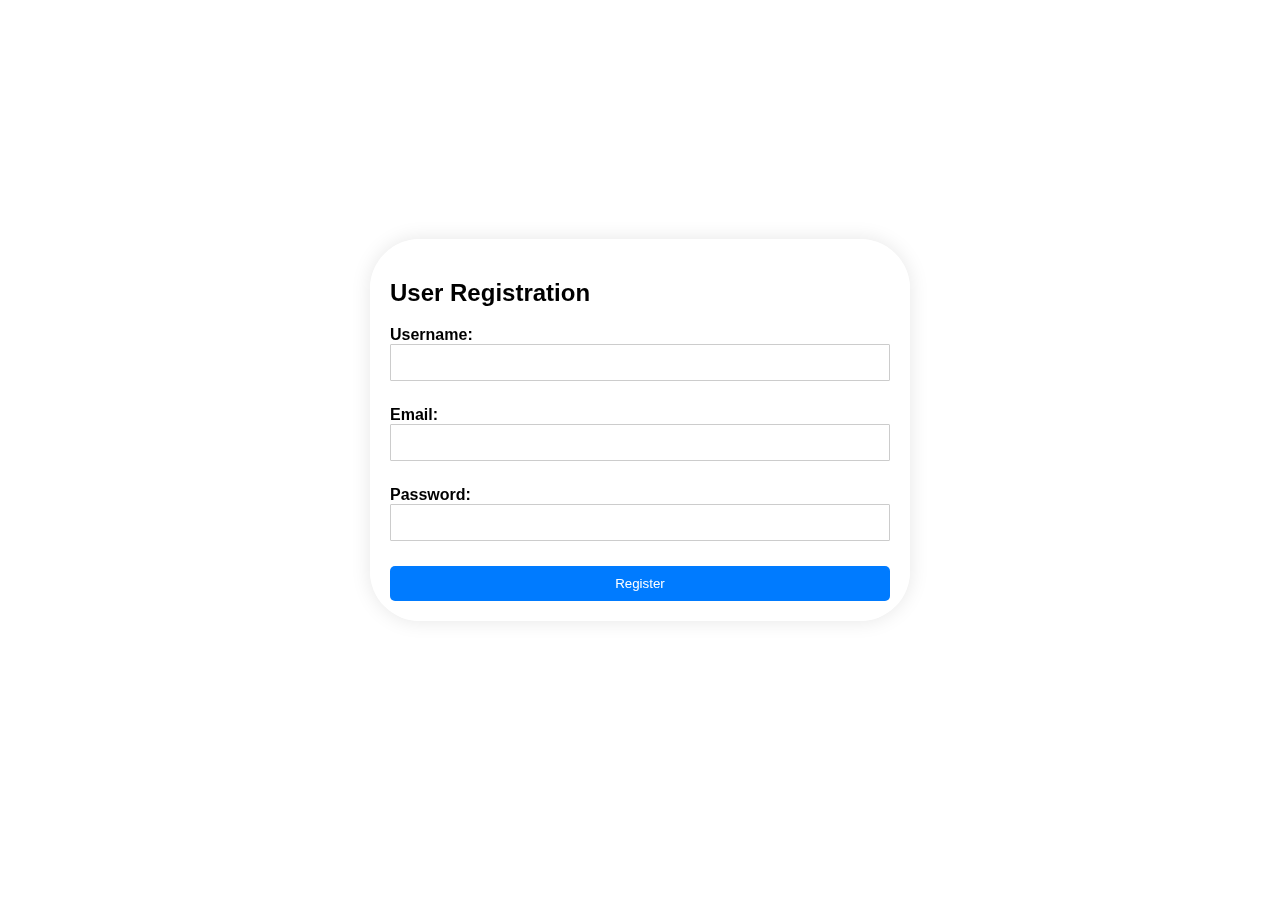
<file: index.html>
<!DOCTYPE html> 
<html lang="en"> 
<head> 
<meta charset="UTF-8"> 
<meta name="viewport" content="width=device-width, initial-scale=1.0"> <title>User Registration</title> 
<link rel="stylesheet" href="styles.css"> 
</head> 
<body> 
<div class="container"> 
<h2>User Registration</h2> 
<form action="/register" method="POST"> 
<div class="form-group"> 
<label for="username">Username:</label> 
<input type="text"id="username" name="username" required> </div> 
<div class="form-group"> 
<label for="email">Email:</label> 
<input type="email" id="email" name="email" required> 
</div> 
<div class="form-group"> 
<label for="password">Password:</label> 
<input type="password" id="password" name="password" required> </div> 
<button type="submit">Register</button> 
</form> 
</div> 
</body> 
</html>
</file>
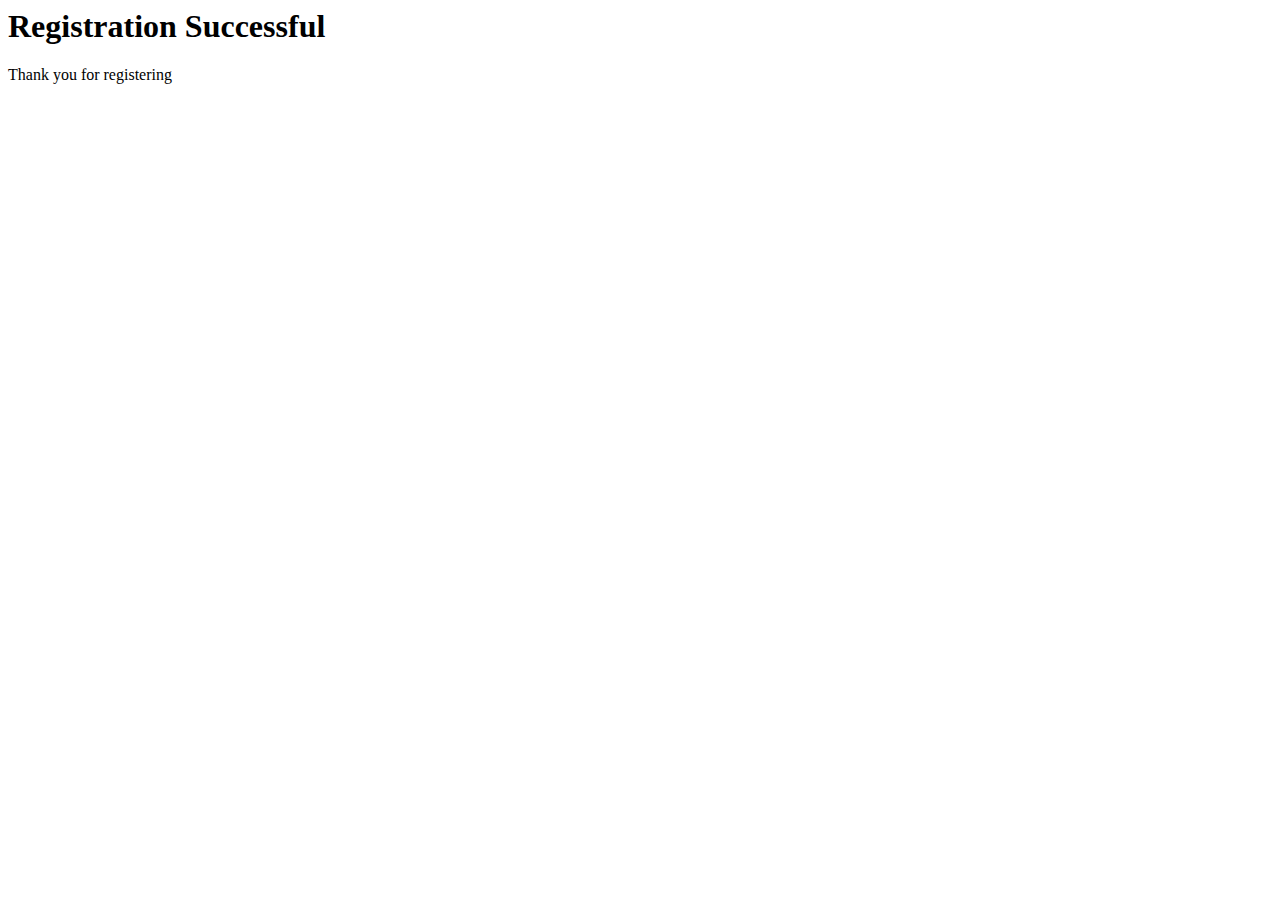
<file: successful.html>
<html>
    <Head></Head>
    <body>
        <div class="container">
            <h1>Registration Successful</h1>
            <p>Thank you for registering</p>
        </div>
    </body>
</html>
</file>
<file: styles.css>
body {
    display: flex;
    justify-content: center;
    align-items: center;
    height: 100vh;
    margin: 0;
    background-image: url('https://images.unsplash.com/photo-1464822759023-fed622ff2c3b?q=80&w=2070&auto=format&fit=crop&ixlib=rb-4.0.3&ixid=M3wxMjA3fDB8MHxwaG90by1wYWdlfHx8fGVufDB8fHx8fA%3D%3D');
    background-size: cover;
    background-position: center;
    font-family: Arial, sans-serif;
    overflow: hidden;
}

.container {
    width: 90%;
    max-width: 500px;
    padding: 20px;
    background-color: rgba(255, 255, 255, 0.8); /* Add transparency */
    border-radius: 50px;
    box-shadow: 0 0 20px rgba(0, 0, 0, 0.1);
    transform: translate(0, -20px); /* Lift the container slightly for a 3D effect */
}

.form-group {
    margin-bottom: 25px;
}

label {
    font-weight: bold;
}

input[type="text"],
input[type="email"],
input[type="password"] {
    background: rgba(255, 255, 255, 0.8);
    width: 100%; /* Adjusted width to fit the container */
    padding: 10px;
    border: 1px solid #ccc;
    border-radius: 1px;
    box-sizing: border-box;
    mix-blend-mode: darken;
}

button {
    display: block;
    width: 100%;
    padding: 10px;
    background-color: #007bff;
    color: #fff;
    border: none;
    border-radius: 5px;
    cursor: pointer;
}

button:hover {
    background-color: #0056b3;
}
</file>
